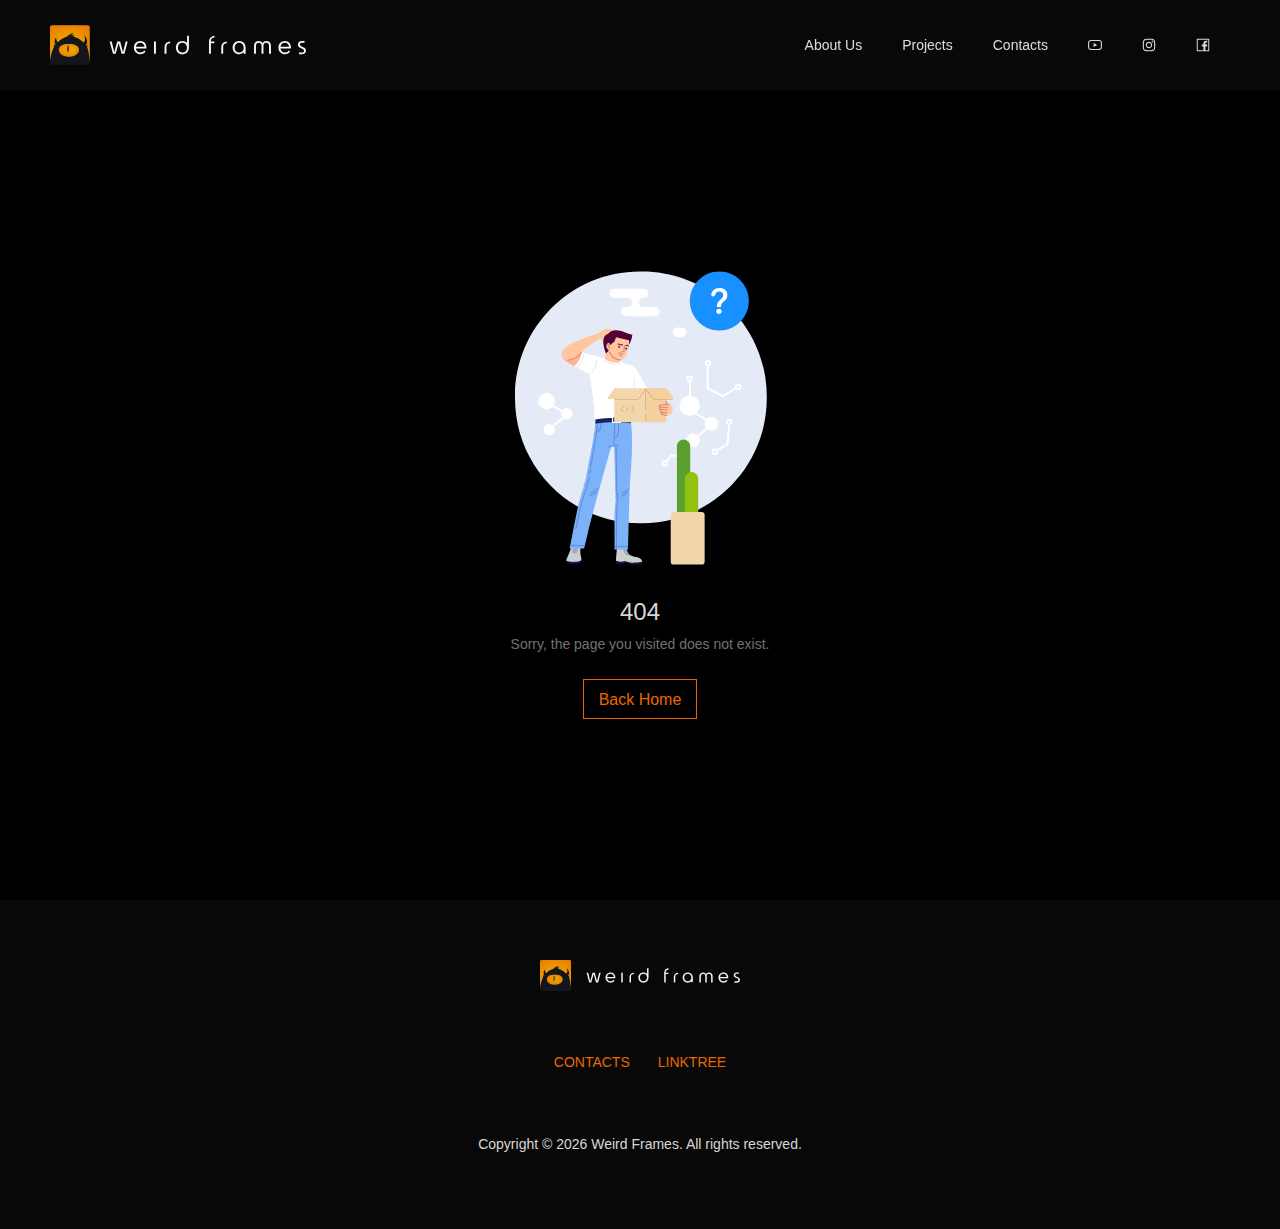
<file: index.html>
<!doctype html><html lang="en"><head><meta charset="utf-8"/><title>Weird Frames</title><link rel="icon" href="/favicon.ico"/><meta name="viewport" content="width=device-width,initial-scale=1"/><meta name="theme-color" content="#000000"/><meta name="description" content="Weird Frames official website."/><link rel="apple-touch-icon" href="/logo192.png"/><link rel="manifest" href="/manifest.json"/><script type="text/javascript">!function(n){if("/"===n.search[1]){var a=n.search.slice(1).split("&").map((function(n){return n.replace(/~and~/g,"&")})).join("?");window.history.replaceState(null,null,n.pathname.slice(0,-1)+a+n.hash)}}(window.location)</script><link href="/static/css/main.7a7ac1f6.chunk.css" rel="stylesheet"></head><body><noscript>You need to enable JavaScript to run this app.</noscript><div id="root"></div><script>!function(e){function r(r){for(var n,i,a=r[0],c=r[1],f=r[2],s=0,p=[];s<a.length;s++)i=a[s],Object.prototype.hasOwnProperty.call(o,i)&&o[i]&&p.push(o[i][0]),o[i]=0;for(n in c)Object.prototype.hasOwnProperty.call(c,n)&&(e[n]=c[n]);for(l&&l(r);p.length;)p.shift()();return u.push.apply(u,f||[]),t()}function t(){for(var e,r=0;r<u.length;r++){for(var t=u[r],n=!0,a=1;a<t.length;a++){var c=t[a];0!==o[c]&&(n=!1)}n&&(u.splice(r--,1),e=i(i.s=t[0]))}return e}var n={},o={1:0},u=[];function i(r){if(n[r])return n[r].exports;var t=n[r]={i:r,l:!1,exports:{}};return e[r].call(t.exports,t,t.exports,i),t.l=!0,t.exports}i.e=function(e){var r=[],t=o[e];if(0!==t)if(t)r.push(t[2]);else{var n=new Promise((function(r,n){t=o[e]=[r,n]}));r.push(t[2]=n);var u,a=document.createElement("script");a.charset="utf-8",a.timeout=120,i.nc&&a.setAttribute("nonce",i.nc),a.src=function(e){return i.p+"static/js/"+({}[e]||e)+"."+{3:"34960bfd"}[e]+".chunk.js"}(e);var c=new Error;u=function(r){a.onerror=a.onload=null,clearTimeout(f);var t=o[e];if(0!==t){if(t){var n=r&&("load"===r.type?"missing":r.type),u=r&&r.target&&r.target.src;c.message="Loading chunk "+e+" failed.\n("+n+": "+u+")",c.name="ChunkLoadError",c.type=n,c.request=u,t[1](c)}o[e]=void 0}};var f=setTimeout((function(){u({type:"timeout",target:a})}),12e4);a.onerror=a.onload=u,document.head.appendChild(a)}return Promise.all(r)},i.m=e,i.c=n,i.d=function(e,r,t){i.o(e,r)||Object.defineProperty(e,r,{enumerable:!0,get:t})},i.r=function(e){"undefined"!=typeof Symbol&&Symbol.toStringTag&&Object.defineProperty(e,Symbol.toStringTag,{value:"Module"}),Object.defineProperty(e,"__esModule",{value:!0})},i.t=function(e,r){if(1&r&&(e=i(e)),8&r)return e;if(4&r&&"object"==typeof e&&e&&e.__esModule)return e;var t=Object.create(null);if(i.r(t),Object.defineProperty(t,"default",{enumerable:!0,value:e}),2&r&&"string"!=typeof e)for(var n in e)i.d(t,n,function(r){return e[r]}.bind(null,n));return t},i.n=function(e){var r=e&&e.__esModule?function(){return e.default}:function(){return e};return i.d(r,"a",r),r},i.o=function(e,r){return Object.prototype.hasOwnProperty.call(e,r)},i.p="/",i.oe=function(e){throw console.error(e),e};var a=this["webpackJsonpweirdframes-web"]=this["webpackJsonpweirdframes-web"]||[],c=a.push.bind(a);a.push=r,a=a.slice();for(var f=0;f<a.length;f++)r(a[f]);var l=c;t()}([])</script><script src="/static/js/2.8715c6dd.chunk.js"></script><script src="/static/js/main.77fd03a7.chunk.js"></script></body></html>
</file>
